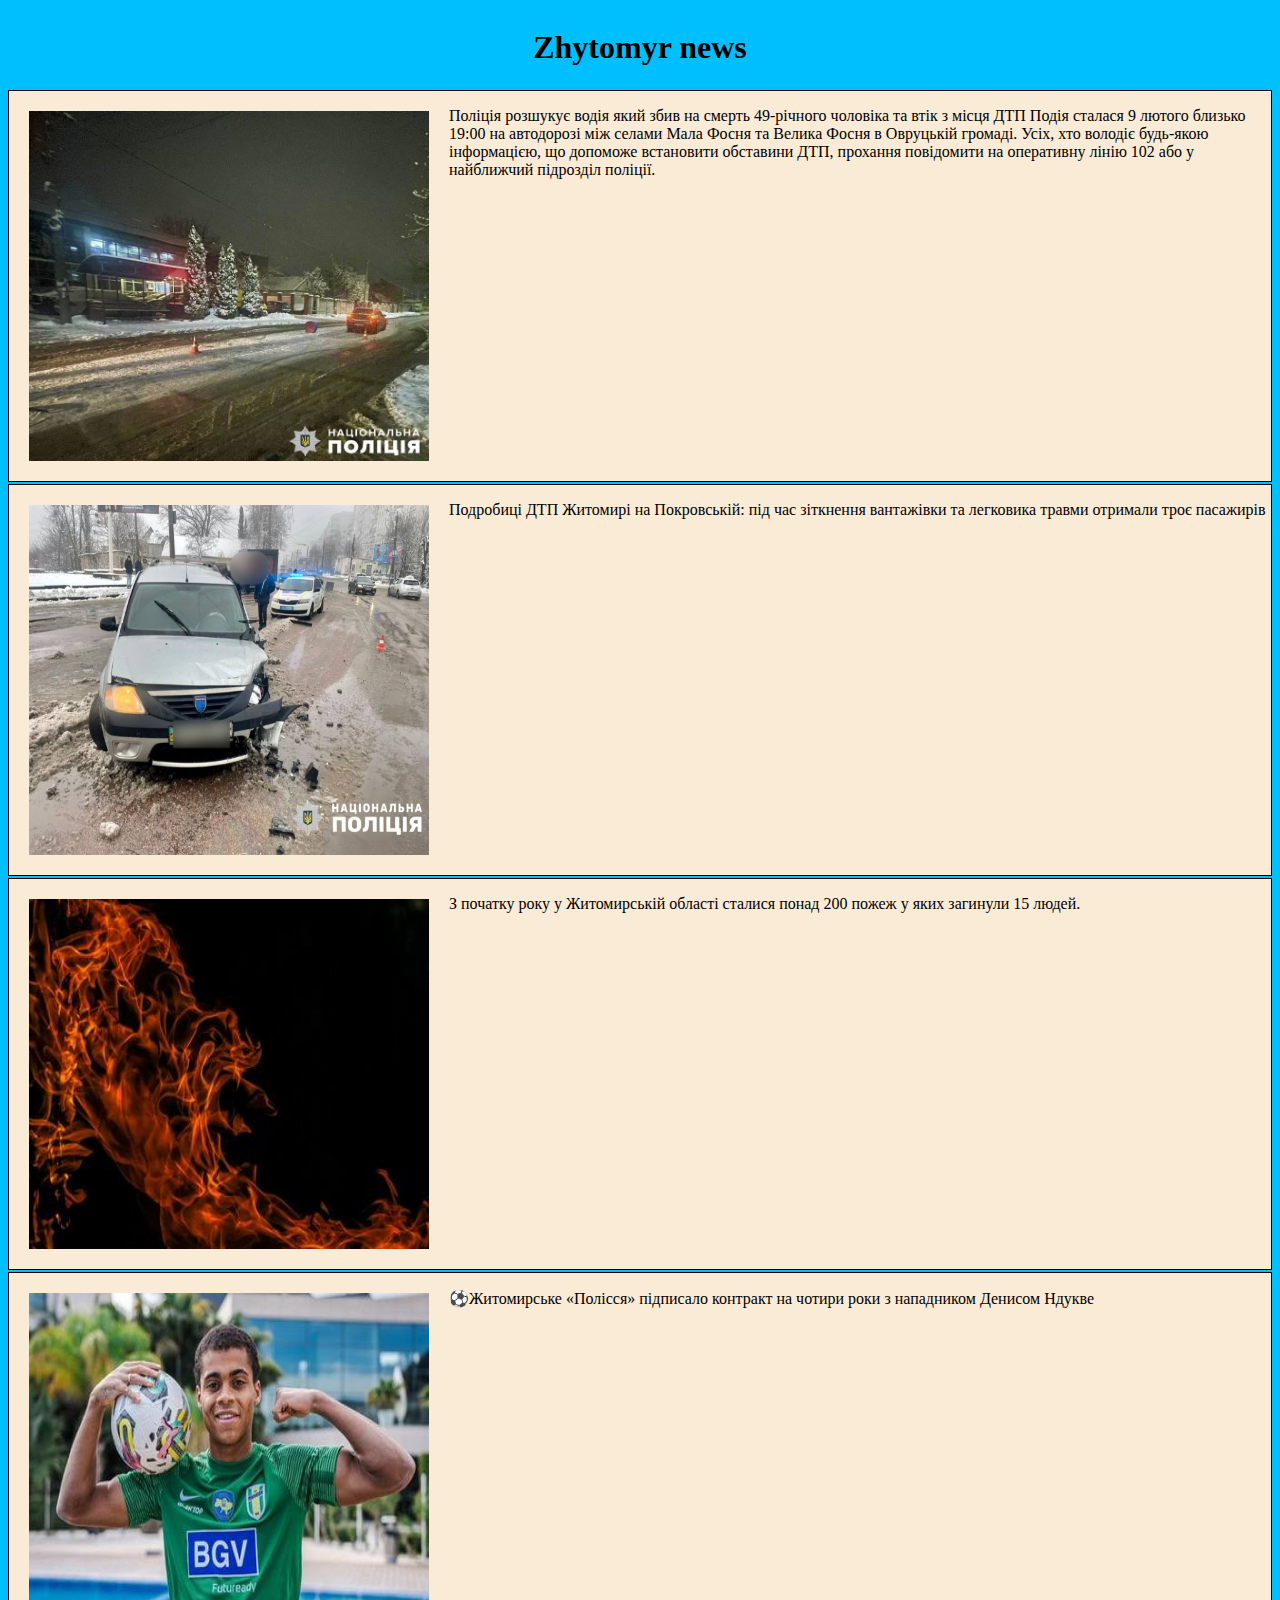
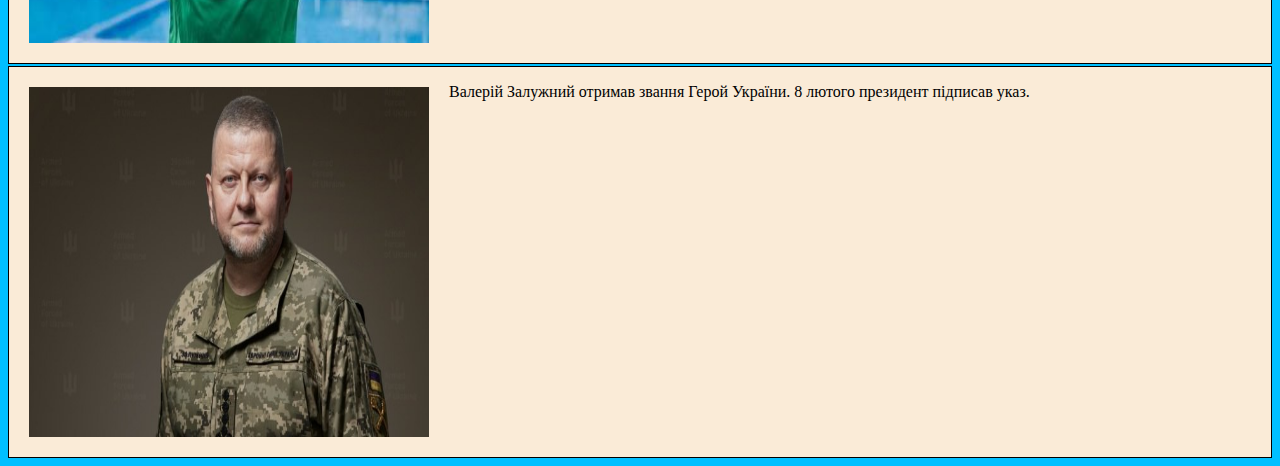
<file: vt222_sbp/index.html>
<!DOCTYPE html>
<html lang="en">
<head>
    <meta charset="UTF-8">
    <title>Title</title>
    <link rel="stylesheet" href="style.css">
</head>
<body>
<div class="logo_picture">
    <h1>Zhytomyr news</h1>
</div>


<div class="post">
    <div class="picture">
        <img src="images/first_picture.jpg" alt="">
    </div>
    <p>
        Поліція розшукує водія який збив на смерть 49-річного чоловіка та втік з місця ДТП

        Подія сталася 9 лютого близько 19:00 на автодорозі між селами Мала Фосня та Велика Фосня в Овруцькій громаді.

        Усіх, хто володіє будь-якою інформацією, що допоможе встановити обставини ДТП, прохання повідомити на оперативну лінію 102 або у найближчий підрозділ поліції.
    </p>
</div>
<div class="post">
    <div class="picture">
        <img src="images/second_picture.jpg" alt="">
    </div>
    <p>
        Подробиці ДТП  Житомирі на Покровській: під час зіткнення вантажівки та легковика травми отримали троє пасажирів </p>
</div>
<div class="post">
    <div class="picture">
        <img src="images/third_picture.jpg" alt="">
    </div>
    <p>
        З початку року у Житомирській області сталися понад 200 пожеж у яких загинули 15 людей.
</div>
<div class="post">
    <div class="picture">
        <img src="images/fourth_picture.jpg" alt="">
    </div>
    <p>
        ⚽️Житомирське «Полісся» підписало контракт на чотири роки з нападником Денисом Ндукве
    </p>
</div>

<div class="post">
    <div class="picture">
        <img src="images/fifth_picture.jpg" alt="">
    </div>
    <p>
        Валерій Залужний отримав звання Герой України. 8 лютого президент підписав указ.

    </p>
</div>

</body>
</html>
</file>
<file: vt222_sbp/style.css>
body{
    background-color: deepskyblue;
}
.logo_picture{
    display: flex;
    justify-content: center;
}
.logo_picture > img {
    width: 500px;
    height: 150px;
}

.picture{
    display: flex;
    justify-content: center;
}
.picture > img {
    object-fit: fill;
    width: 400px;
    height: 350px;
    padding: 20px;
}
.post{
    margin-top: 2px;
    background-color: antiquewhite;
    border: 1px solid black;
    display: flex;
}
</file>
